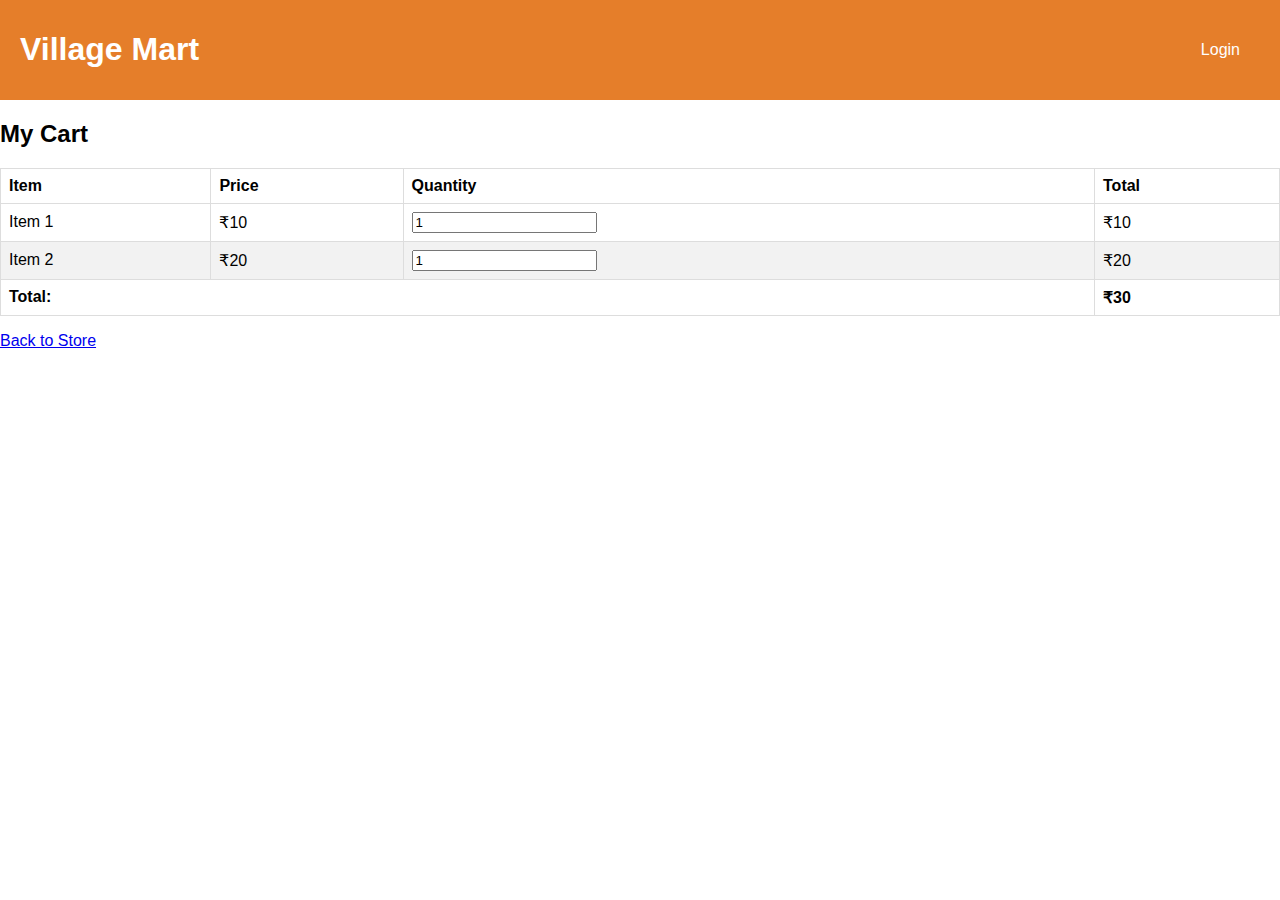
<file: MyCart.html>
<!DOCTYPE html>
<html lang="en">
<head>
  <meta charset="UTF-8">
  <meta name="viewport" content="width=device-width, initial-scale=1.0">
  <title>My Cart</title>
  <style>
    body {
      font-family: Arial, sans-serif;
      margin: 0;
      padding: 0;
    }
    table {
      width: 100%;
      border-collapse: collapse;
    }
    th, td {
      border: 1px solid #ddd;
      padding: 8px;
      text-align: left;
    }
    tr:nth-child(even) {
      background-color: #f2f2f2;
    }
    tr:hover {
      background-color: #ddd;
    }
    .total-row {
      font-weight: bold;
    }
  </style>
  <link rel="stylesheet" href="styles.css">
</head>
<body>
 
<header>
    <h1>Village Mart</h1> <!-- Changed here -->
    <div class="auth-buttons">
        <a href="Login.html" class="login-button">Login</a>
    </div>
</header>
   
  <h2>My Cart</h2>
  <table id="cart">
    <thead>
      <tr>
        <th>Item</th>
        <th>Price</th>
        <th>Quantity</th>
        <th>Total</th>
      </tr>
    </thead>
    <tbody>
      <tr>
        <td>Item 1</td>
        <td>₹10</td>
        <td><input type="number" value="1" min="1" onchange="calculateTotal(0, this.value)"></td>
        <td class="item-total">₹10</td>
      </tr>
      <tr>
        <td>Item 2</td>
        <td>₹20</td>
        <td><input type="number" value="1" min="1" onchange="calculateTotal(1, this.value)"></td>
        <td class="item-total">₹20</td>
      </tr>
    </tbody>
    <tfoot>
      <tr class="total-row">
        <td colspan="3">Total:</td>
        <td id="cart-total">₹30</td>
      </tr>
    </tfoot>
  </table>
  <p><a href="index.html">Back to Store</a></p>

  <script>
    function calculateTotal(index, quantity) {
      const prices = [10, 20]; // Prices of items
      const totalCell = document.getElementById('cart-total');
      const itemTotalCell = document.querySelectorAll('.item-total')[index];

      const price = prices[index];
      const total = price * quantity;
      itemTotalCell.textContent = `₹${total}`;  // Corrected here
      
      let grandTotal = 0;
      document.querySelectorAll('.item-total').forEach(cell => {
        grandTotal += parseFloat(cell.textContent.replace('₹', ''));
      });
      totalCell.textContent = `₹${grandTotal}`;  // Corrected here
    }
  </script>
</body>
</html>
</file>
<file: styles.css>
/* Basic CSS for layout */
body {
    margin: 0;
    font-family: Arial, sans-serif;
}

header {
    background-color: #e57e2a;
    color: #fff;
    padding: 10px 20px;
    display: flex;
    justify-content: space-between;
    align-items: center;
}

header img {
    height: 40px; /* Adjust the height as needed */
    width: auto;
}

nav {
    display: flex;
}

nav ul {
    list-style: none;
    padding: 0;
    margin: 0;
    display: flex;
}

nav ul li {
    display: inline-block;
    margin-left: 10px;
}

nav ul li a {
    color: #fff;
    text-decoration: none;
    padding: 10px;
    border-radius: 5px;
    transition: background-color 0.3s;
}

nav ul li a:hover {
    background-color: #555;
}

.auth-buttons {
    display: flex;
}

.login-button {
    color: #ffffff;
    text-decoration: none;
    padding: 10px 20px;
    border-radius: 5px;
    margin-left: 10px;
}

.my-cart{
    background-color: #67f36e;
    color: #ffffff;
    text-decoration: none;
    padding: 10px 20px;
    border-radius: 5px;
    margin-left: 10px;
}


.login-button:hover, .my-cart:hover {
    background-color: #1aaf22;
}

.slideshow-section {
    text-align: center;
    margin-top: 20px;
}

.slideshow-container {
    position: relative;
    max-width: 100%;
    margin: auto;
}

.category-button {
    display: inline-block;
    margin: 10px;
    
    overflow: hidden;    
} 

#store-list ul {
    list-style-type: none;
    padding: 0;
}

#store-list li {
    
    background-color: #000000;
    color: #fff;
    padding: 0.5em 1em;
    margin: 0.5em;
    border-radius: 5px;
    font-size: 1.1em;
}

.category-button img {
    display: block;
    width: 100% /* Ensures the image fills the circular button */
    height auto; /* Maintains aspect ratio */
  }

.mySlides {
    background-color: #67f36e;
    display: none;
}

.mySlides img {
    width: 100%;
}

.footer {
    background-color: #333;
    color: #fff;
    padding: 10px 20px;
    display: flex;
    justify-content: space-between;
    align-items: center;
}

.footer p {
    margin: 10;
}

.footer .social-links a {
    color: #fff;
    text-decoration: none;
    margin: 0 10px;
}

.footer .social-links img {
    border-radius: 1000%;
}

.store-list {
    width: 100%;
    max-width: 1200px;
    margin: 0 auto;
  }
  
  .store-list h1 {
    text-align: center;
    margin-top: 0;
    margin-bottom: 20px;
  }
  
  .store-list ul {
    list-style: none;
    padding: 0;
    display: flex;
    flex-wrap: wrap;
    justify-content: space-between;
  }
  
  .store-list li {
    background-color: #f9be9c;
    flex-basis: calc(33.333% - 20px);
    margin-bottom: 20px;
    text-align: center;
    border-radius: 10%;
    border: 2px solid #000000;
  }
  
  .store-list a {
    display: block;
    text-decoration: none;
    color: #333;
  }
  
  .store-list img {
    width: 100%;
    max-width: 200px;
    margin-bottom: 10px;
    border-radius: 50%;
  }
  
  .store-list h2 {
    margin: 0;
    margin-bottom: 5px;
  }
  
  .store-list p {
    margin: 0;
    font-size: 14px;
  }

  .checked {
    color: orange;
  }
</file>
